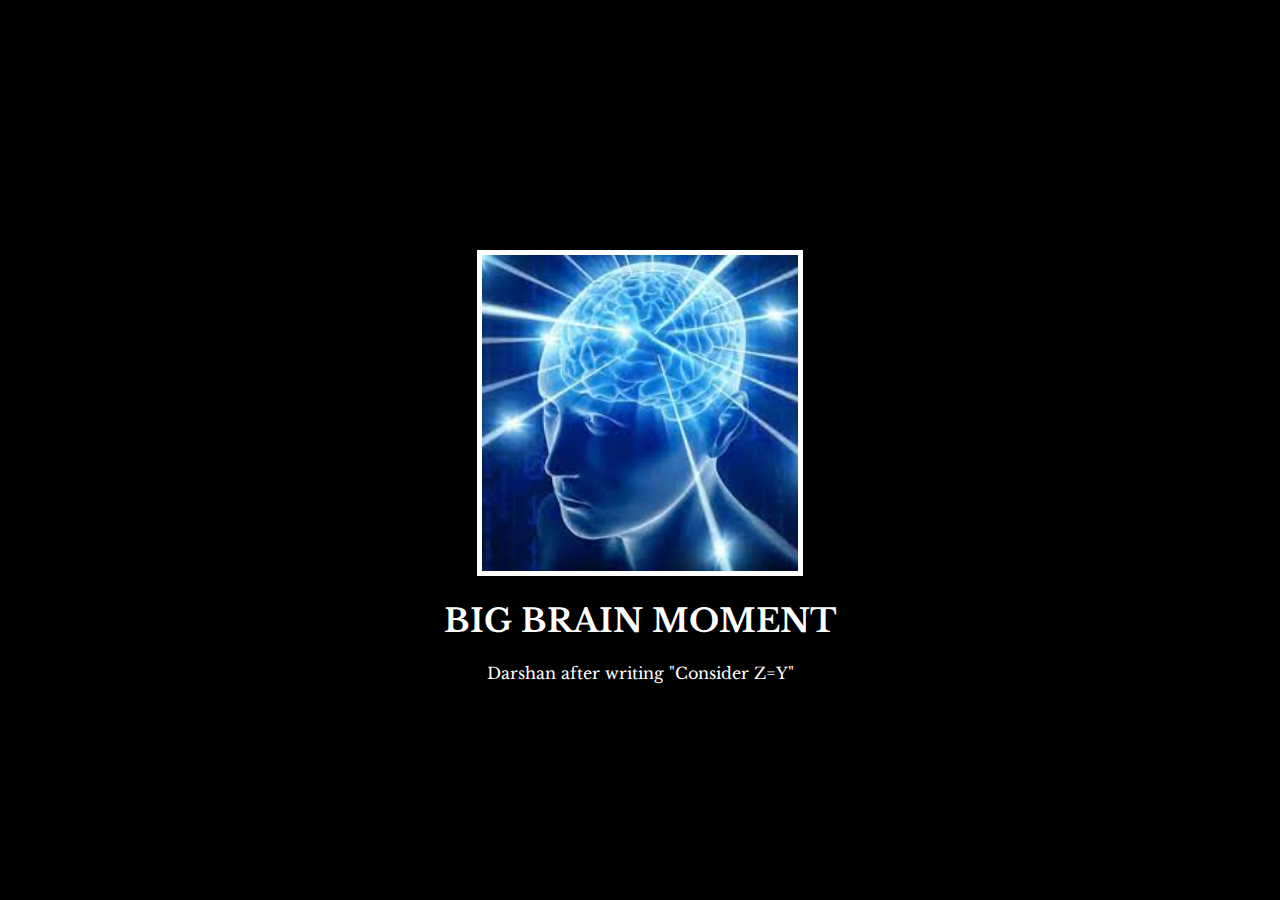
<file: index.html>
<!-- 
  TODO: Create a motivational post website.
Style it how ever you like. 
Look at the goal image for inspiration.
But it must have the following features:
1. The main h1 text should be using the Regular Libre Baskerville Font from Google Fonts:
  https://fonts.google.com/specimen/Libre+Baskerville
2. The text should be white and background black.
3. Add your own image into the images folder inside assets. It should have a 5px white border.
4. The text should be center aligned.
5. Create a div to contain the h1, p and img elements. Adjust the margins so that the image and text are centered on the page. 
  Hint: You horizontally center a div by giving it a width of 50% and a margin-left of 25%.
  Hint: Set the image to have a width of 100% so it fills the div. 
6. Read about the text-transform property on MDN docs to make the h1 uppercase with CSS.
  https://developer.mozilla.org/en-US/docs/Web/CSS/text-transform 
-->
<!DOCTYPE html>
<html lang="en">
<head>
  <meta charset="UTF-8">
  <meta name="viewport" content="width=device-width, initial-scale=1.0">
  <title>MEME MOTIVATION
  </title>
  <link rel="preconnect" href="https://fonts.googleapis.com">
  <link rel="preconnect" href="https://fonts.gstatic.com" crossorigin>
  <link href="https://fonts.googleapis.com/css2?family=Libre+Baskerville&display=swap" rel="stylesheet">
  <link rel="stylesheet" href="./style.css">
</head>

<body>
  <div>
    <img src="./assets/brain.jpeg" id="a" >
    <h1>
       BIG BRAIN MOMENT</h1>
    <p>
      Darshan after writing "Consider Z=Y"
    </p>
  
  </div>
</body>
</html>
</file>
<file: style.css>
html{
background-color: black;
}
div{
width: 50%;
margin-left: 25%;
margin-top: 250px;
 color: white;
text-align: center;
font-family: 'Libre Baskerville', serif;
}
p{
    font: 3rem;
}
#a{
    
    border: 5px solid white;
    width: 50%;
}
</file>
